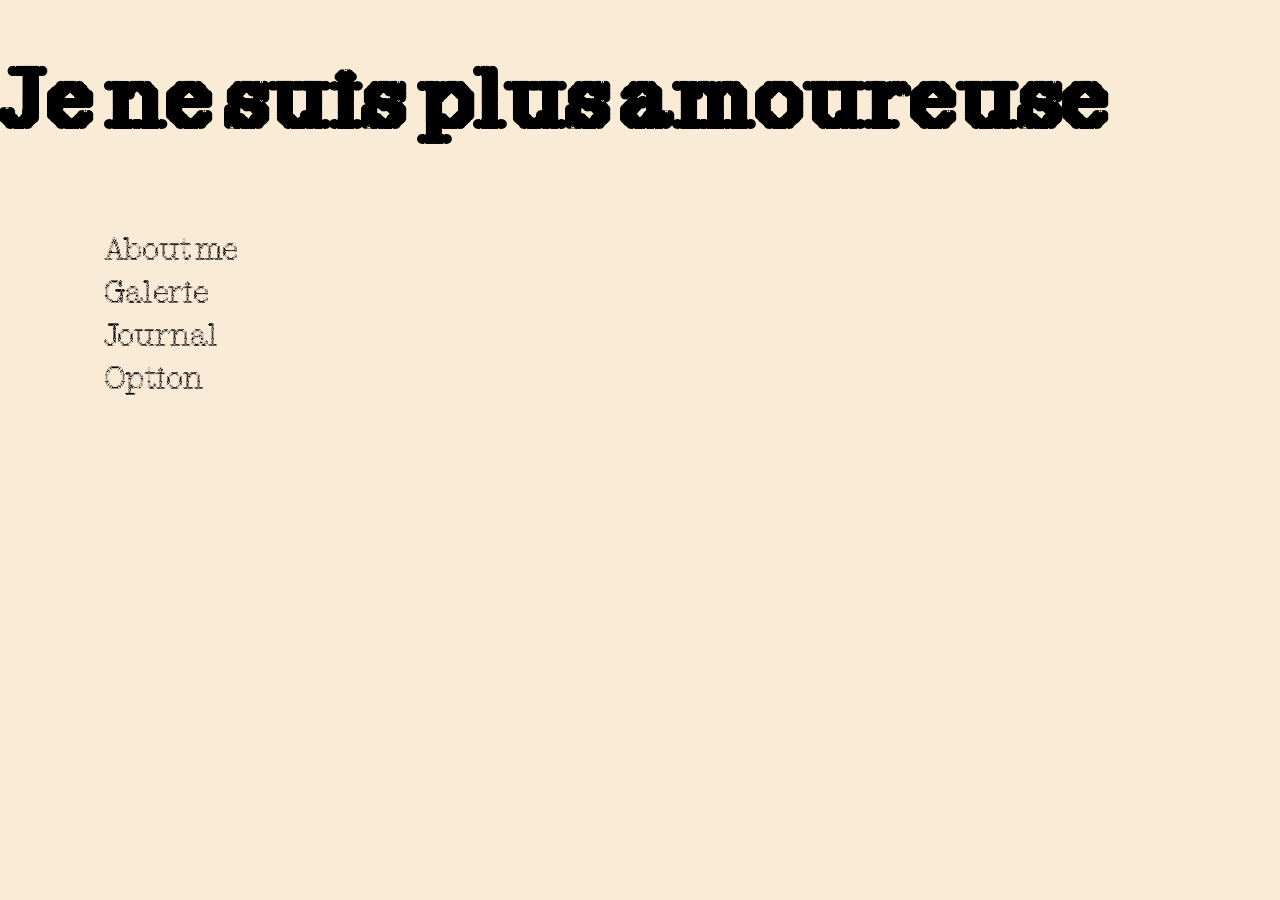
<file: index.html>
<!DOCTYPE html>
<html>
  <head>
    <meta charset="UTF-8">
    <meta name="viewport" content="width=device-width, initial-scale=1.0">
    <title>Je ne suis plus amoureuse</title>
    <link href="Blog/style.css" rel="stylesheet" type="text/css" media="all">
  </head>

  <body>
    <h1>Je ne suis plus amoureuse</h1>

    <ul>
        <li><a href="Blog/aboutMe.html">About me</a></li>
        <li><a href="Blog/aboutMe.html">Galerie</a></li>
        <li><a href="Blog/aboutMe.html">Journal</a></li>
        <li><a href="Blog/aboutMe.html">Option</a></li>
    </ul>
  </body>


  <script src="Blog/script.js"></script>
</html>
</file>
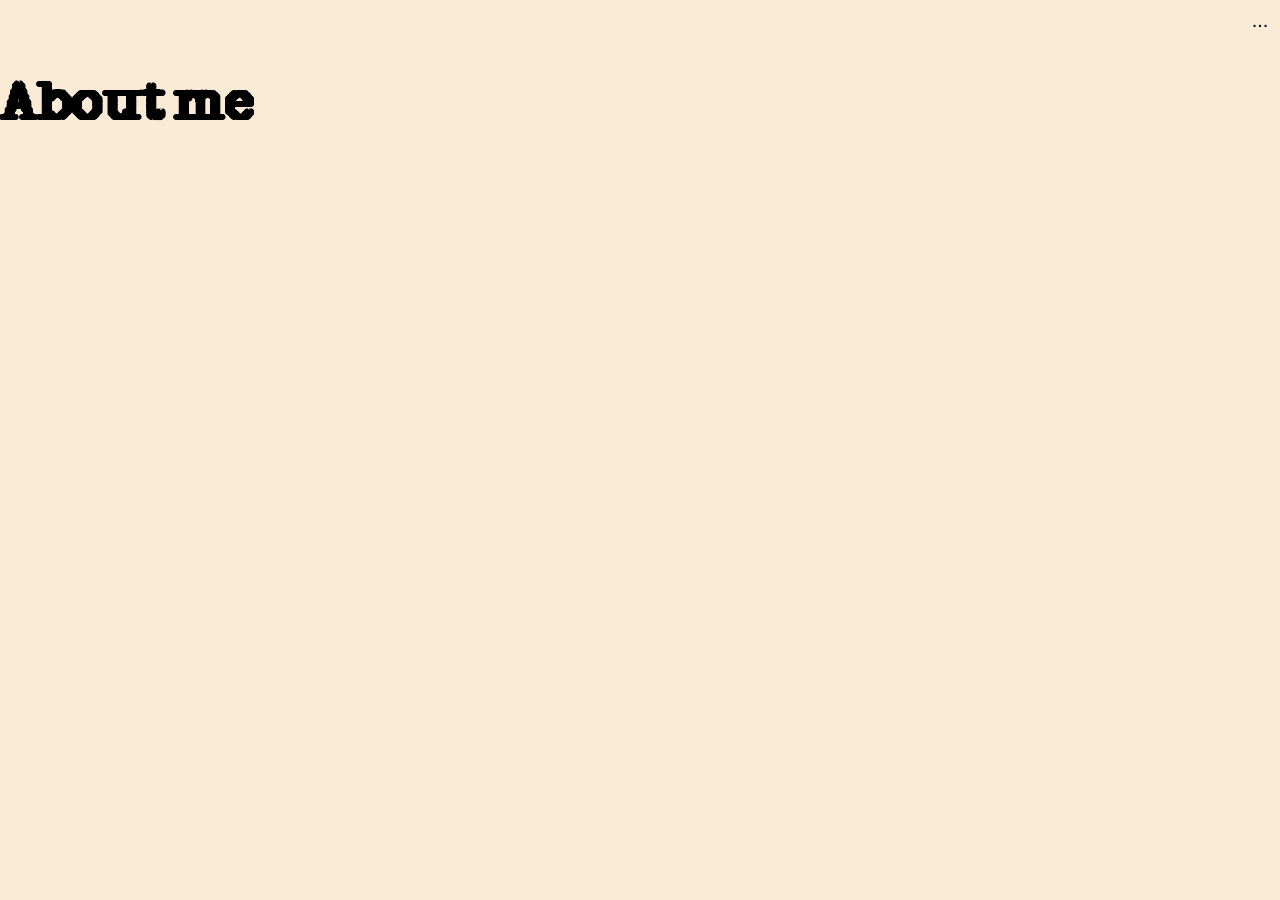
<file: Blog/aboutMe.html>
<!DOCTYPE html>
<html>
    <head>
        <meta charset="UTF-8">
        <meta name="viewport" content="width=device-width, initial-scale=1.0">
        <title>About me</title>
        <link href="styles.css" rel="stylesheet" type="text/css" media="all">
    </head>
   <body>
    <header>
            <button class="open-option" commandFor="modal-box" command="show-modal">...</button>
            <dialog class="modal" id="modal-box">
                <button class="close-option" commandFor="modal-box" command="close">X</button>
                <ul>
                    <li><a href="index.html">Exit</a></li>
                    <li><a href="index.html">Galerie</a></li>
                    <li><a href="aboutMe.html">Journal</a></li>
                    <li><a href="aboutMe.html">Option</a></li>
                </ul>

            </dialog>

    </header>

  
    <h1>About me</h1>
  </body>


  <script src="script.js"></script>
</html>
</file>
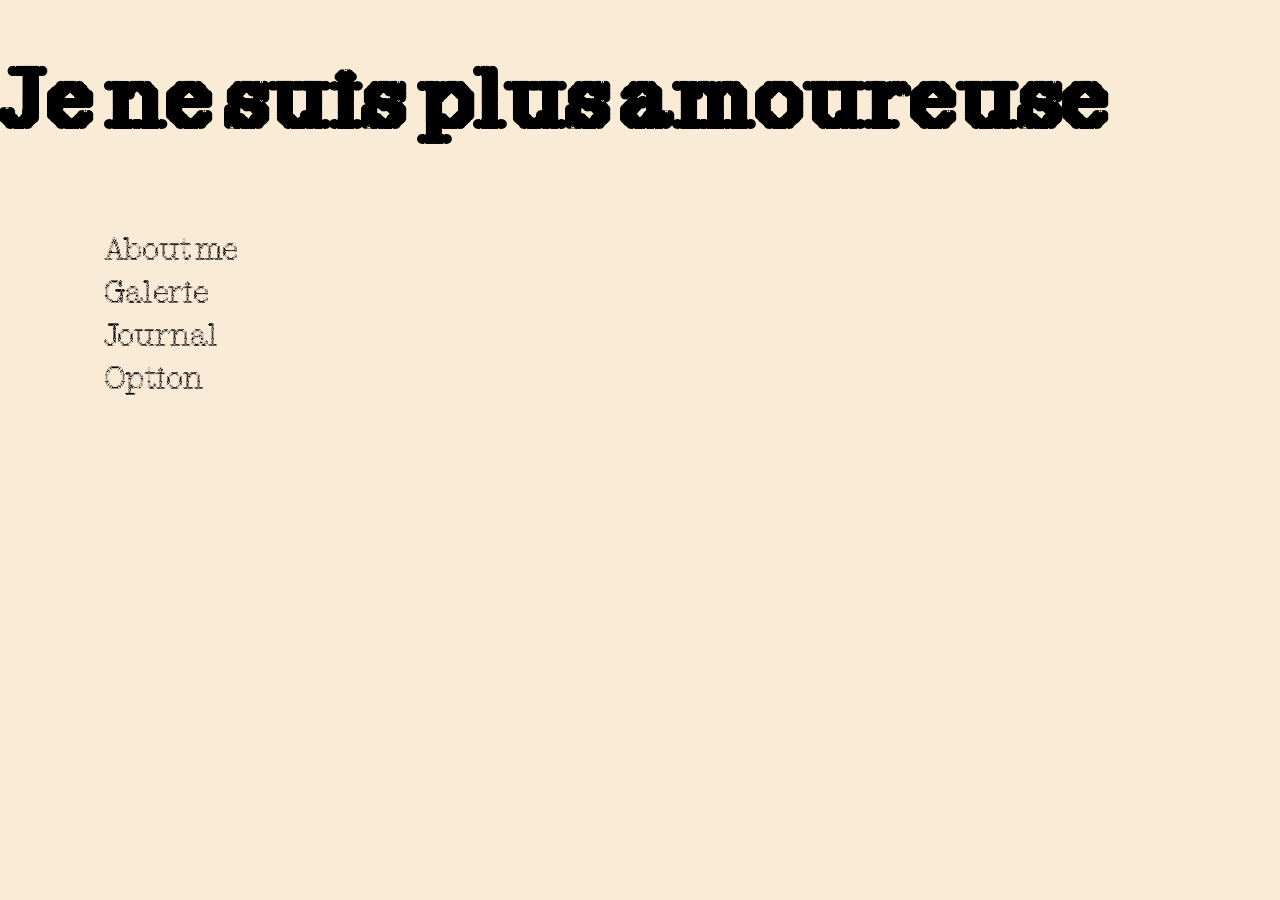
<file: Blog/main.html>
<!DOCTYPE html>
<html>
  <head>
    <meta charset="UTF-8">
    <meta name="viewport" content="width=device-width, initial-scale=1.0">
    <title>Je ne suis plus amoureuse</title>
    <link href="style.css" rel="stylesheet" type="text/css" media="all">
  </head>

  <body>
    <h1>Je ne suis plus amoureuse</h1>

    <ul>
        <li><a href="aboutMe.html">About me</a></li>
        <li><a href="aboutMe.html">Galerie</a></li>
        <li><a href="aboutMe.html">Journal</a></li>
        <li><a href="aboutMe.html">Option</a></li>
    </ul>
  </body>


  <script src="script.js"></script>
</html>
</file>
<file: Blog/style.css>
@font-face {
    font-family: "Flor";
    src: url("font/FlorDeRuina-Flor.woff2");
}
@font-face {
    font-family: "Semilla";
    src:url("font/FlorDeRuina-Semilla.woff2");
}
@font-face {
    font-family: "COLR";
    src:url("font/bianzhidai_COLR-RGB.woff");
}
@font-face {
    font-family: "Base";
    src:url("font/bianzhidai_COLR-grid.woff");
}
@font-face {
    font-family: "Base";
    src:url("font/.woff");
}


/* Text */
h1{
    font-family: "Flor";
    font-size: 80px;
}

html, body{
    padding: 0px;
    margin: 0px;
    background-color: antiquewhite;
    
}

a{
  font-family: "Semilla";
  text-decoration: none;  
  font-size: 30px;
  color: black;
}

ul{
    height: 100px;
    width: 300px;
    margin-top: 5%;
    margin-left: 5%;
    list-style-type: none;
    
}
</file>
<file: Blog/styles.css>
@font-face {
    font-family: "Flor";
    src: url("font/FlorDeRuina-Flor.woff2");
}
@font-face {
    font-family: "Semilla";
    src:url("font/FlorDeRuina-Semilla.woff2");
}




html, body{
    padding: 0px;
    margin: 0px;
    background-color: antiquewhite;
}

header{
    display: flex;
    flex-direction: row-reverse;
}

.open-option{
    height: 40px;
    width: 40px;
    font-size: 20px;
    background: none;
    border: none;
}

/* Menu */
.modal{
    right: 0px;
    height: 100%;
    width: 20%;
    border: none;
    margin-left: 80%;
    margin-right: 0%;
    margin-top: 0%;
    margin-bottom: 0%;
}
.modal button{
    margin-left: 85%;
    height: 20px;
    width: 20px;
    font-size: 20px;
    border: 10px;
    padding: 2px;
    background: none;
} 
.modal a{
  font-family: "Flor";
  text-decoration: none;  
  font-size: 30px;
  color: black;
}

.modal ul{
    height: 100px;
    width: 300px;
    margin-top: 5%;
    margin-left: 5%;
    list-style-type: none;
    
}

/* Text */
h1{
    font-family: "Flor";
    font-size: 50px;
}
</file>
